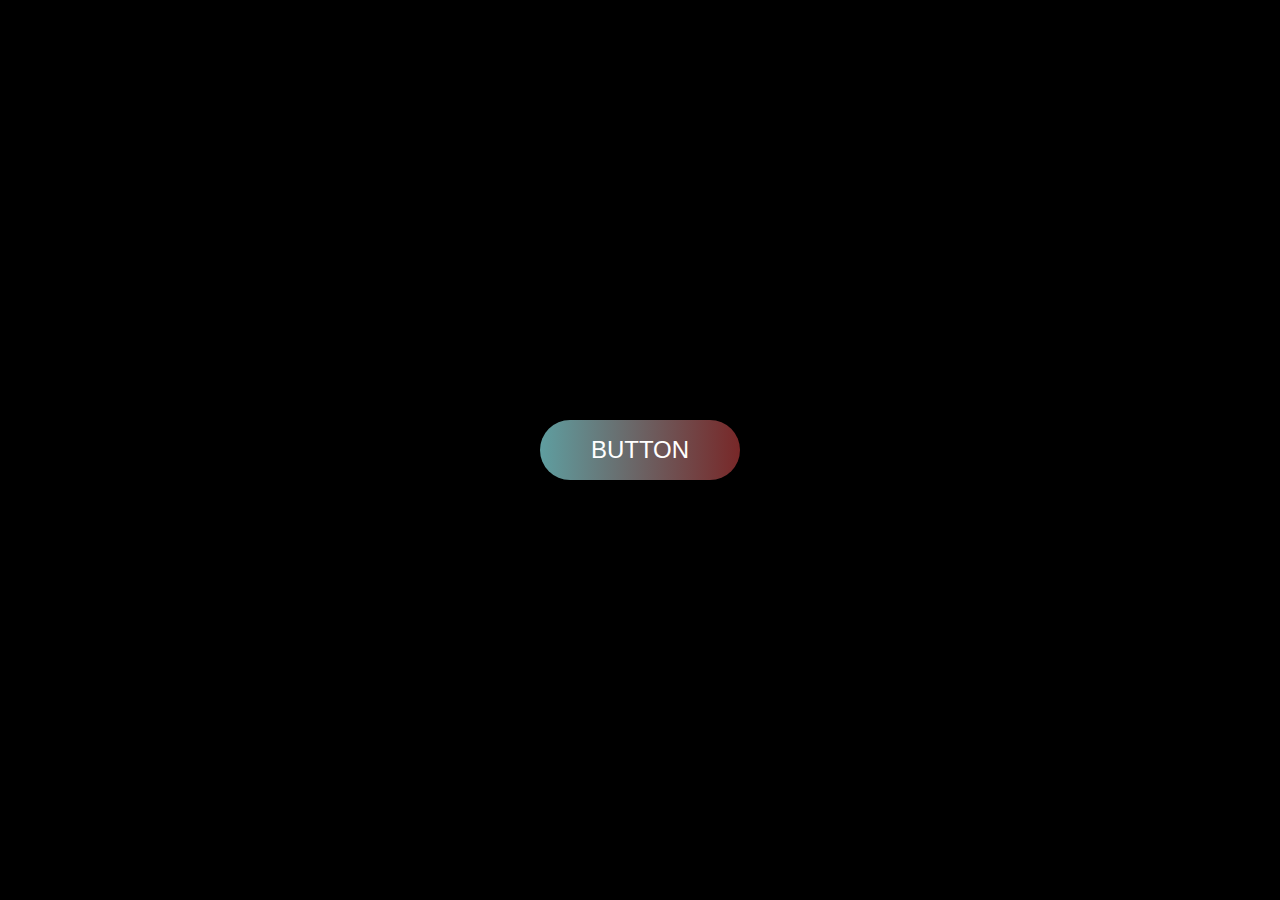
<file: button.html>
<!Doctype <!DOCTYPE html>
<html>
<head>
    <meta charset="utf-8">
    <meta http-equiv="X-UA-Compatible" content="IE=edge">
    <title>Page Title</title>
    <meta name="viewport" content="width=device-width, initial-scale=1">
    <!-- <link rel="stylesheet" type="text/css" media="screen" href="main.css">
    <script src="main.js"></script> -->
    <style type="text/css">
    body{
        margin: 0;
        padding:0;
        background: #000; /*bodyy ka background color*/
        
           }
           a{
               position: absolute;
               top: 50%;
               left:50%;
               transform: translate(-50%,-50%);
               width:200px;
               height: 60px;
               text-align:center;
               line-height: 60px;
               color:#fff;
               font-size: 24px;
            text-transform: uppercase;
            text-decoration: none;
            font-family: sans-serif; 
            box-sizing: border-box;
            background: linear-gradient( 90deg,cadetblue,maroon,blue,pink);/*Linear Gradients (goes down/up/left/right/diagonally)*/
           background-size: 400%; /*The background-size property specifies the size of the background images.*/
           border-radius: 30px;
           z-index: 1;
           
           }
           a:hover{
               animation:animate 8s linear infinite;
           }
           @keyframes animate{
               0%{
background-position: 0%
               }
               100%{ background-position:400%}
              
               
           }
           /* marzo hao yay kero ya na kero */
           a:before
{
 content: '';
 position: absolute;
 top: -5px;
 left: -5px;
 right: -5px;
 bottom: -5px;
 z-index: -1;
 background: linear-gradient(90deg, #03a9f4, #f441a5, #ffeb3b, #03a9f4);
 background-size: 400%;
 border-radius: 40px;
 opacity: 0;
 transition: 0.5s;

 
}
a:hover:before
{
 
 filter: blur(20px);
 opacity:1;
 animation: animate 5s linear infinite;
}
    </style>
</head>
<body>
   <a href="#">Button</a> 
</body>
</html>
</file>
